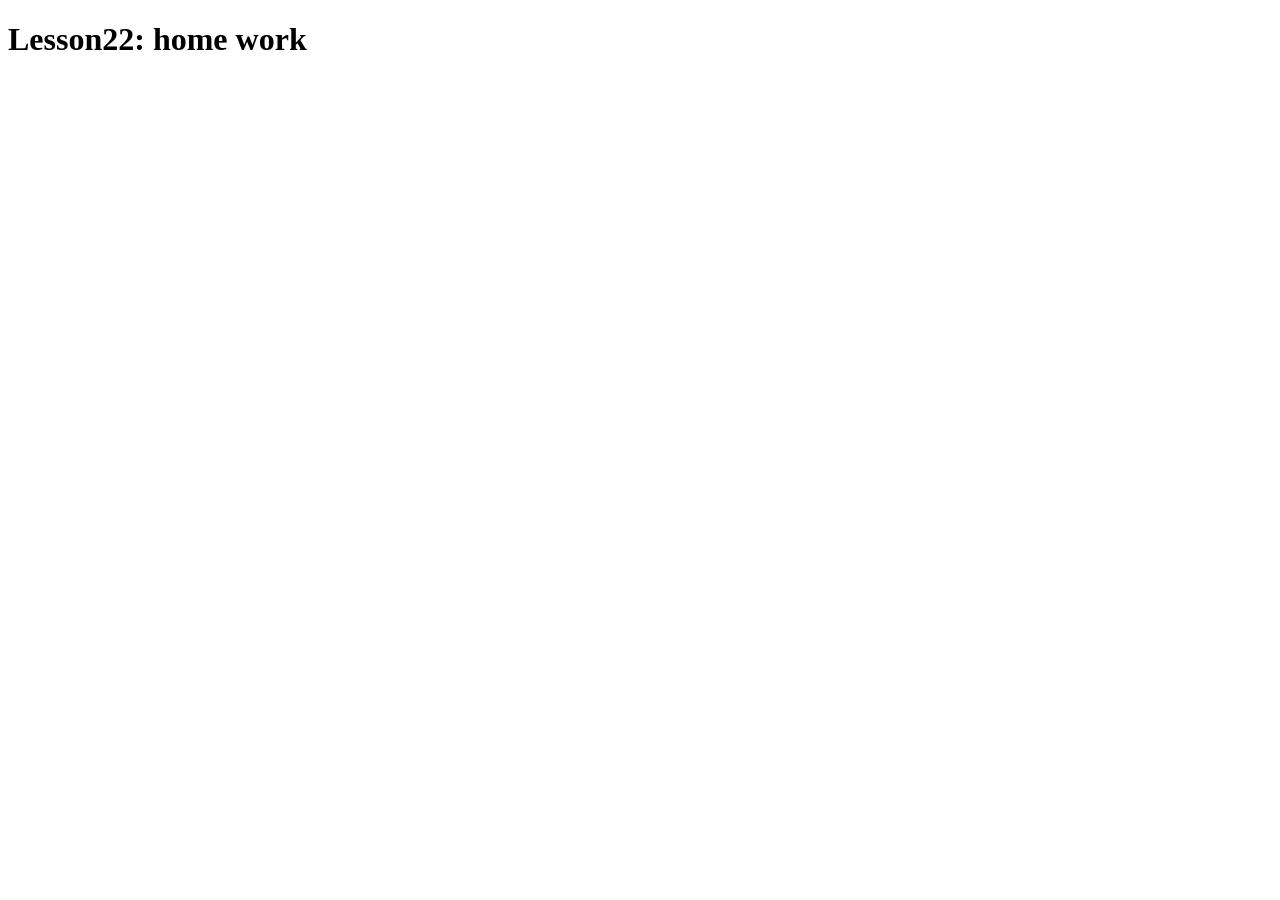
<file: lesson22 homeWork/index.html>
<!DOCTYPE html>
<html lang="en">
  <head>
    <meta charset="UTF-8" />
    <meta name="viewport" content="width=s, initial-scale=1.0" />
    <title>Document</title>
    <script src="./lesson22-hw.js" defer></script>
  </head>
  <body>
    <h1>Lesson22: home work</h1>
  </body>
</html>
</file>
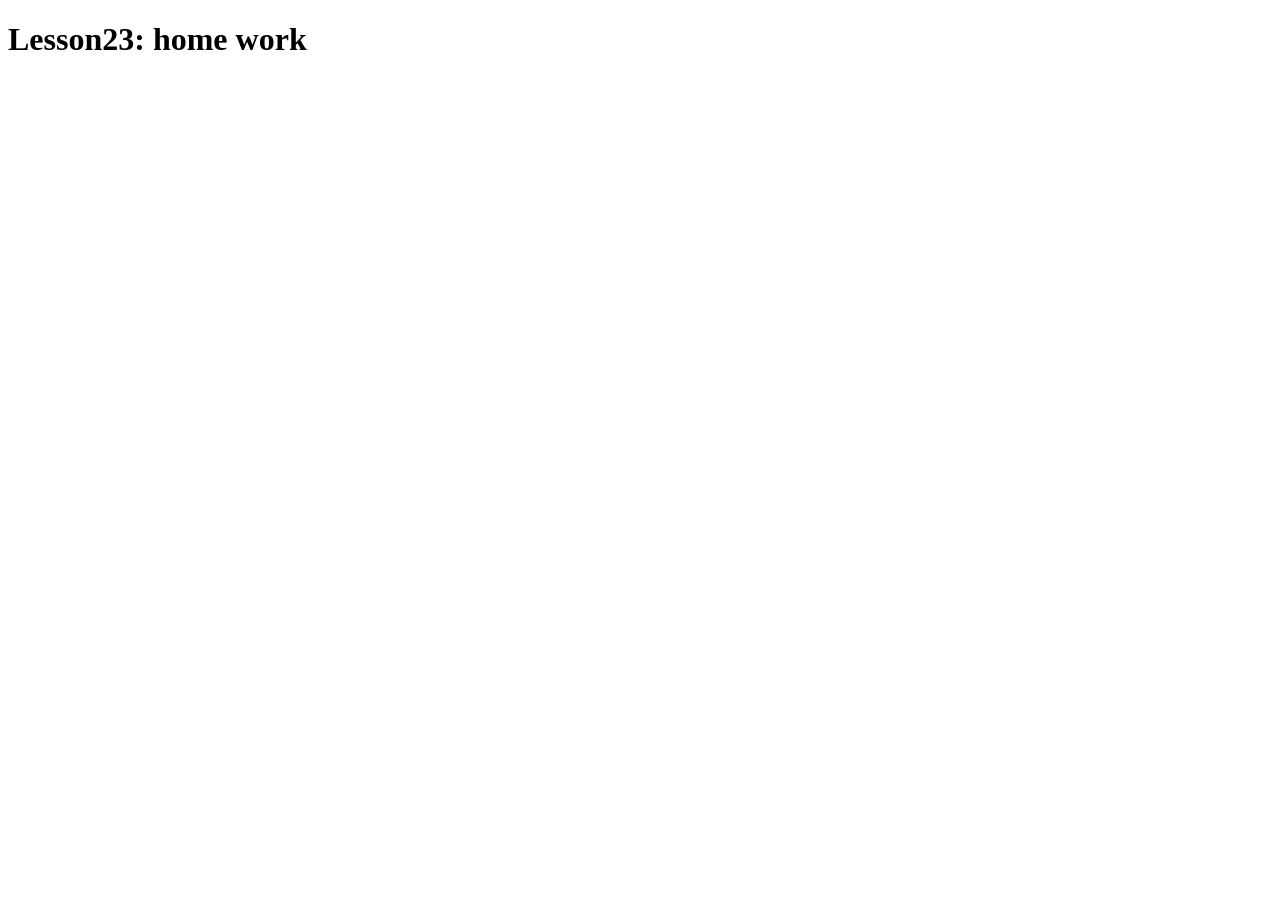
<file: lesson23 homeWork/index.html>
<!DOCTYPE html>
<html lang="en">
  <head>
    <meta charset="UTF-8" />
    <meta name="viewport" content="width=s, initial-scale=1.0" />
    <title>Document</title>
    <script src="./lesson23-hw.js" defer></script>
  </head>
  <body>
    <h1>Lesson23: home work</h1>
  </body>
</html>
</file>
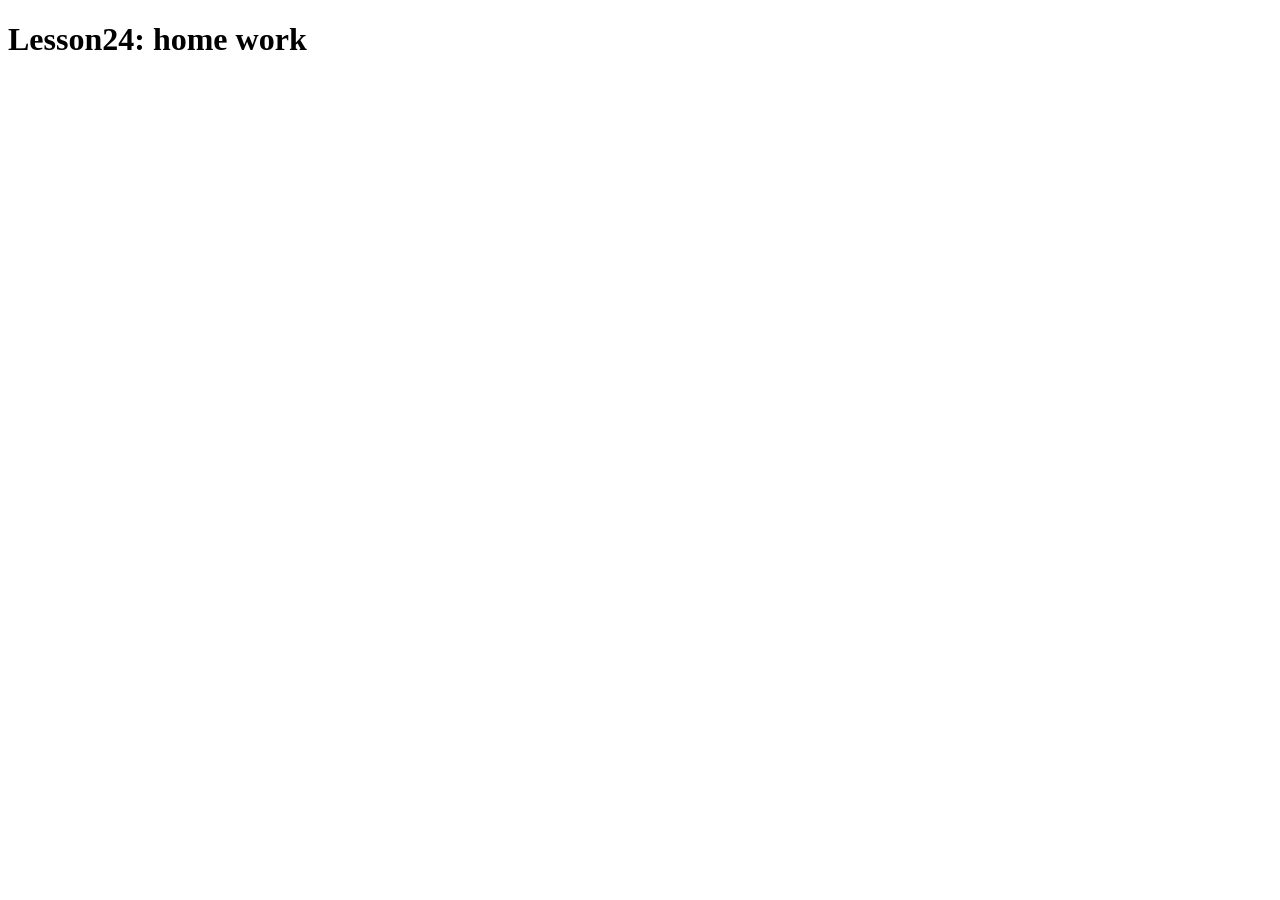
<file: lesson24 homeWork/index.html>
<!DOCTYPE html>
<html lang="en">
  <head>
    <meta charset="UTF-8" />
    <meta name="viewport" content="width=s, initial-scale=1.0" />
    <title>Document</title>
    <script src="./lesson24-hw.js" defer></script>
  </head>
  <body>
    <h1>Lesson24: home work</h1>
  </body>
</html>
</file>
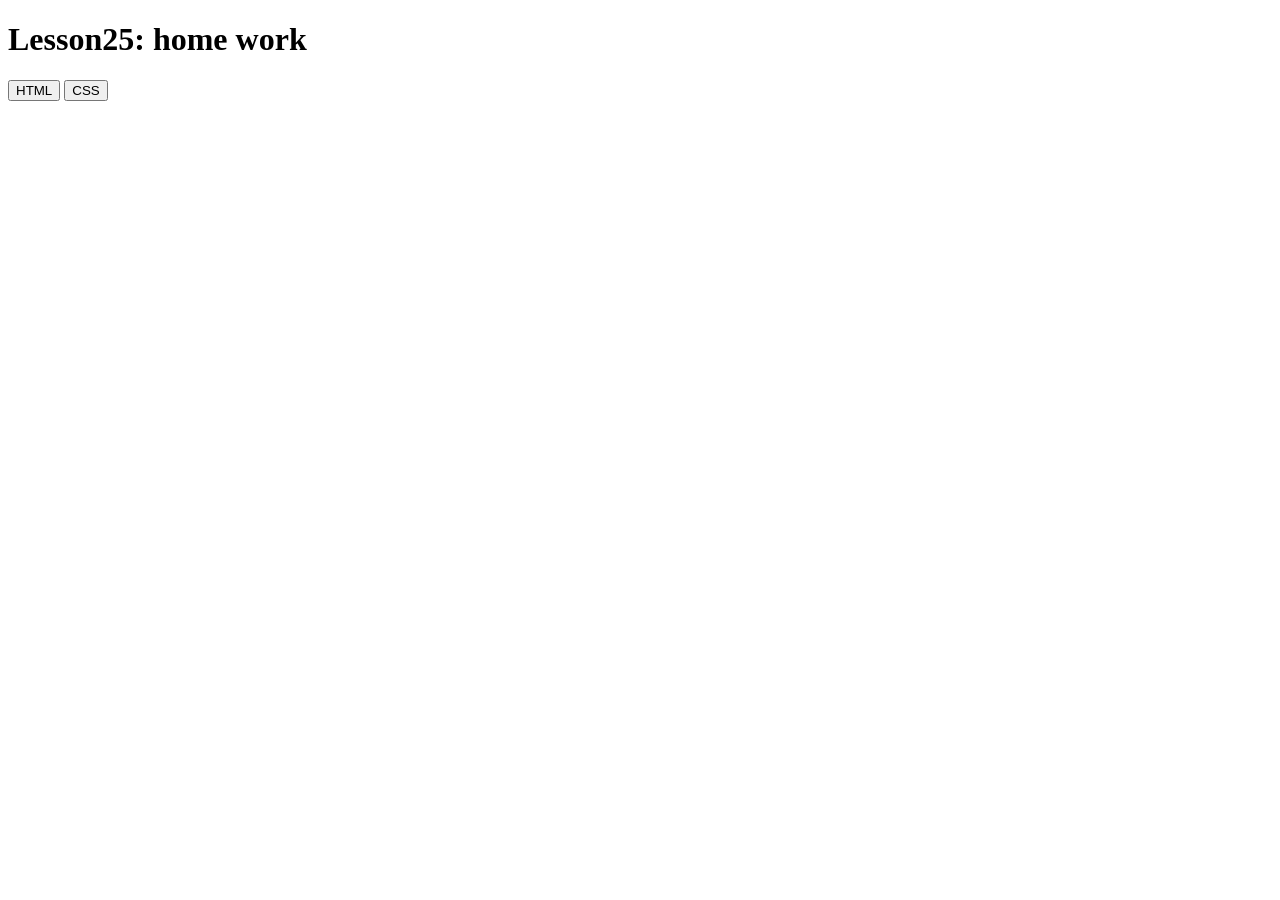
<file: lesson25 homeWork/index.html>
<!DOCTYPE html>
<html lang="en">
  <head>
    <meta charset="UTF-8" />
    <meta name="viewport" content="width=s, initial-scale=1.0" />
    <title>Document</title>
    <script src="./lesson25-hw.js" defer></script>
  </head>
  <body>
    <h1>Lesson25: home work</h1>
    <div>
      <button data-type="html" id="htmlBtn">HTML</button>
      <button data-type="css" id="cssBtn">CSS</button>
      <p id="output"></p>
    </div>
  </body>
</html>
</file>
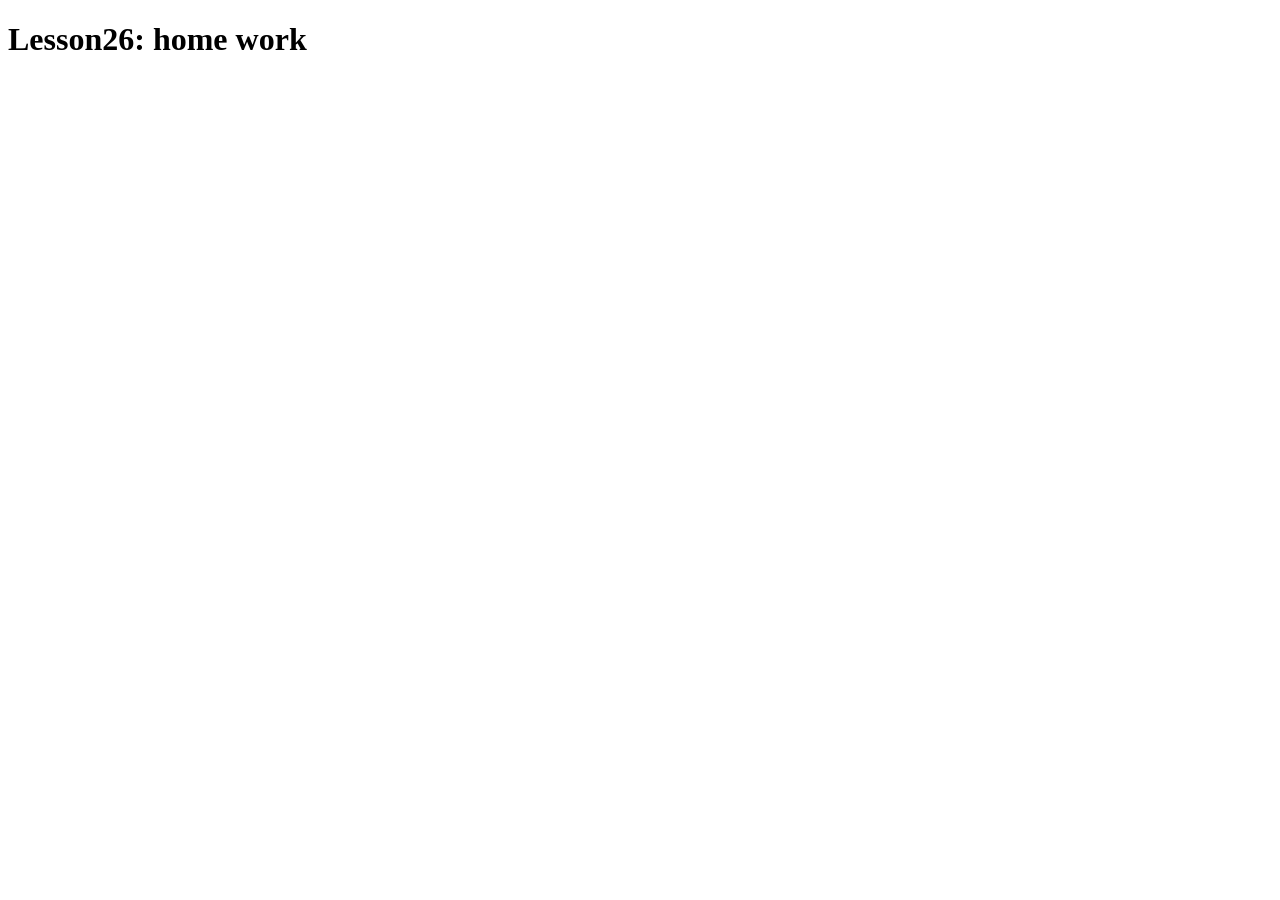
<file: lesson26 homeWork/index.html>
<!DOCTYPE html>
<html lang="en">
  <head>
    <meta charset="UTF-8" />
    <meta name="viewport" content="width=s, initial-scale=1.0" />
    <title>Document</title>
    <script src="./lesson26-hw.js" defer></script>
  </head>
  <body>
    <h1>Lesson26: home work</h1>
  </body>
</html>
</file>
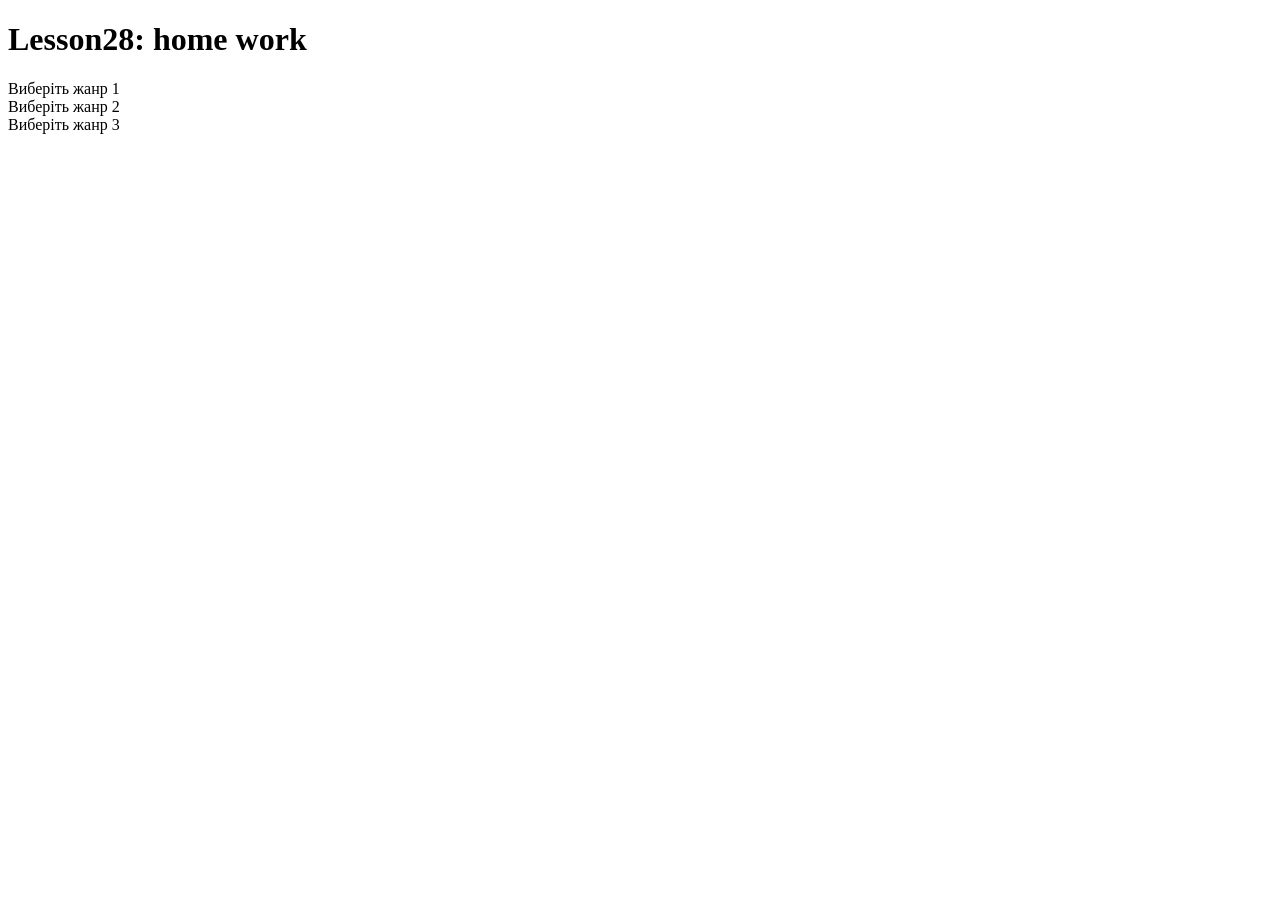
<file: lesson28 homeWork/index.html>
<!DOCTYPE html>
<html lang="en">
  <head>
    <meta charset="UTF-8" />
    <meta name="viewport" content="width=s, initial-scale=1.0" />
    <title>Document</title>
    <script src="./lesson28-hw.js" defer></script>
  </head>
  <body>
    <h1>Lesson28: home work</h1>
    <div data-widget-name="menu-1">Виберіть жанр 1</div>
    <div data-widget-name="menu-2">Виберіть жанр 2</div>
    <div data-widget-name="menu-3">Виберіть жанр 3</div>
  </body>
</html>
</file>
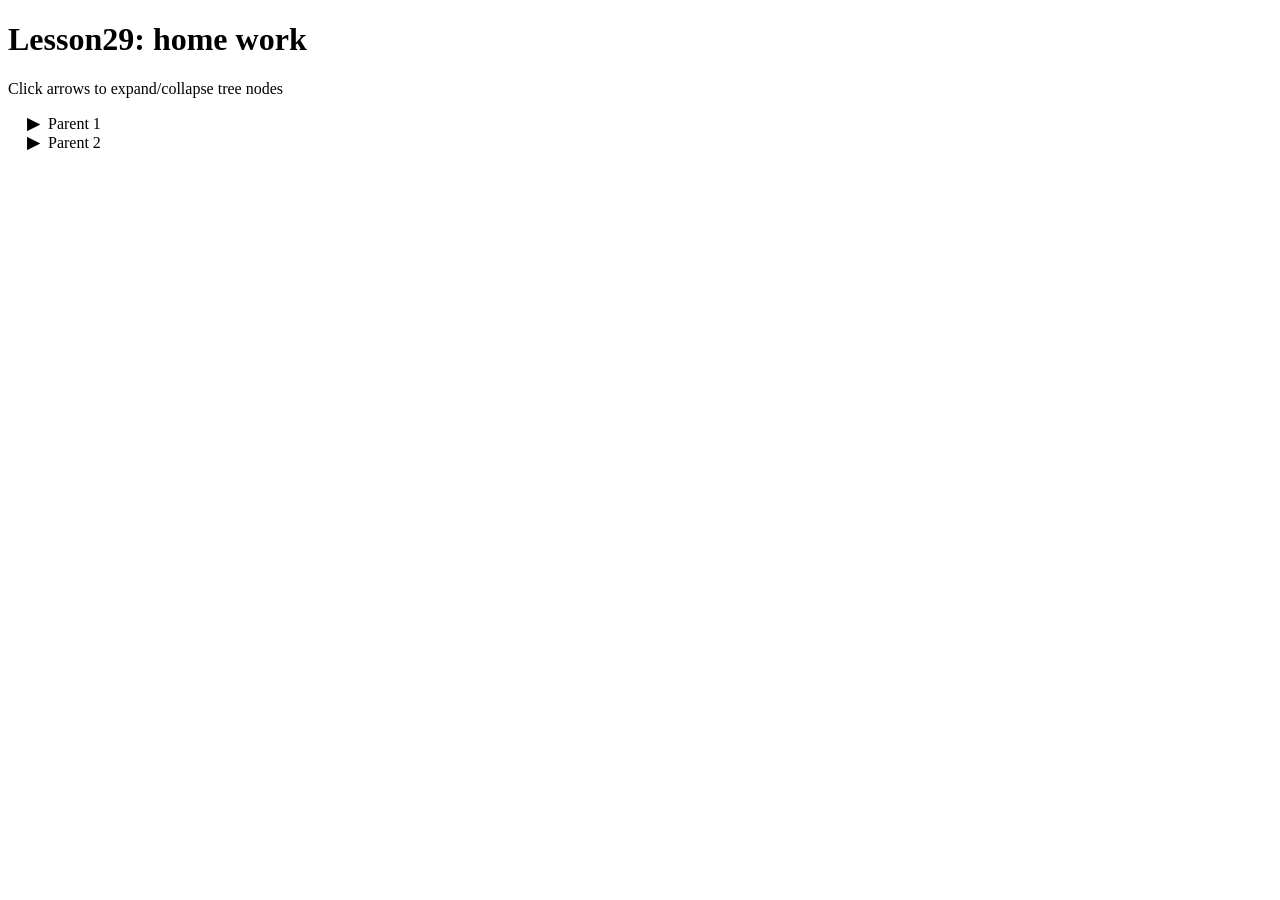
<file: lesson29 homeWork/index.html>
<!DOCTYPE html>
<html lang="en">
  <head>
    <meta charset="UTF-8" />
    <meta name="viewport" content="width=s, initial-scale=1.0" />
    <title>Document</title>
    <link rel="stylesheet" href="./styles.css" />
    <script src="./lesson29-hw.js" defer></script>
  </head>

  <body>
    <h1>Lesson29: home work</h1>

    <!-- <div id="text">
      <p>Hide this text</p>
    </div>
    <p>Click button to hide text above or let it back again</p>
    <button type="button">Click</button> -->

    <p>Click arrows to expand/collapse tree nodes</p>

    <ul id="tree">
      <li>
        <span class="toggle">▶</span> Parent 1
        <ul class="hidden">
          <li>Child 1.1</li>
          <li>Child 1.2</li>
          <li>
            <span class="toggle">▶</span> Sub-parent 1.3
            <ul class="hidden">
              <li>Child 1.3.1</li>
              <li>Child 1.3.2</li>
            </ul>
          </li>
        </ul>
      </li>
      <li>
        <span class="toggle">▶</span> Parent 2
        <ul class="hidden">
          <li>Child 2.1</li>
          <li>Child 2.2</li>
        </ul>
      </li>
    </ul>
  </body>
</html>
</file>
<file: lesson29 homeWork/styles.css>
.hidden {
  position: absolute;
  left: -10000px;
  top: auto;
  width: 1px;
  height: 1px;
  overflow: hidden;
}

ul {
  list-style: none;
  padding-left: 1.2em;
}

.toggle {
  cursor: pointer;
  font-weight: bold;
  margin-right: 0.3em;
  user-select: none;
}
</file>
